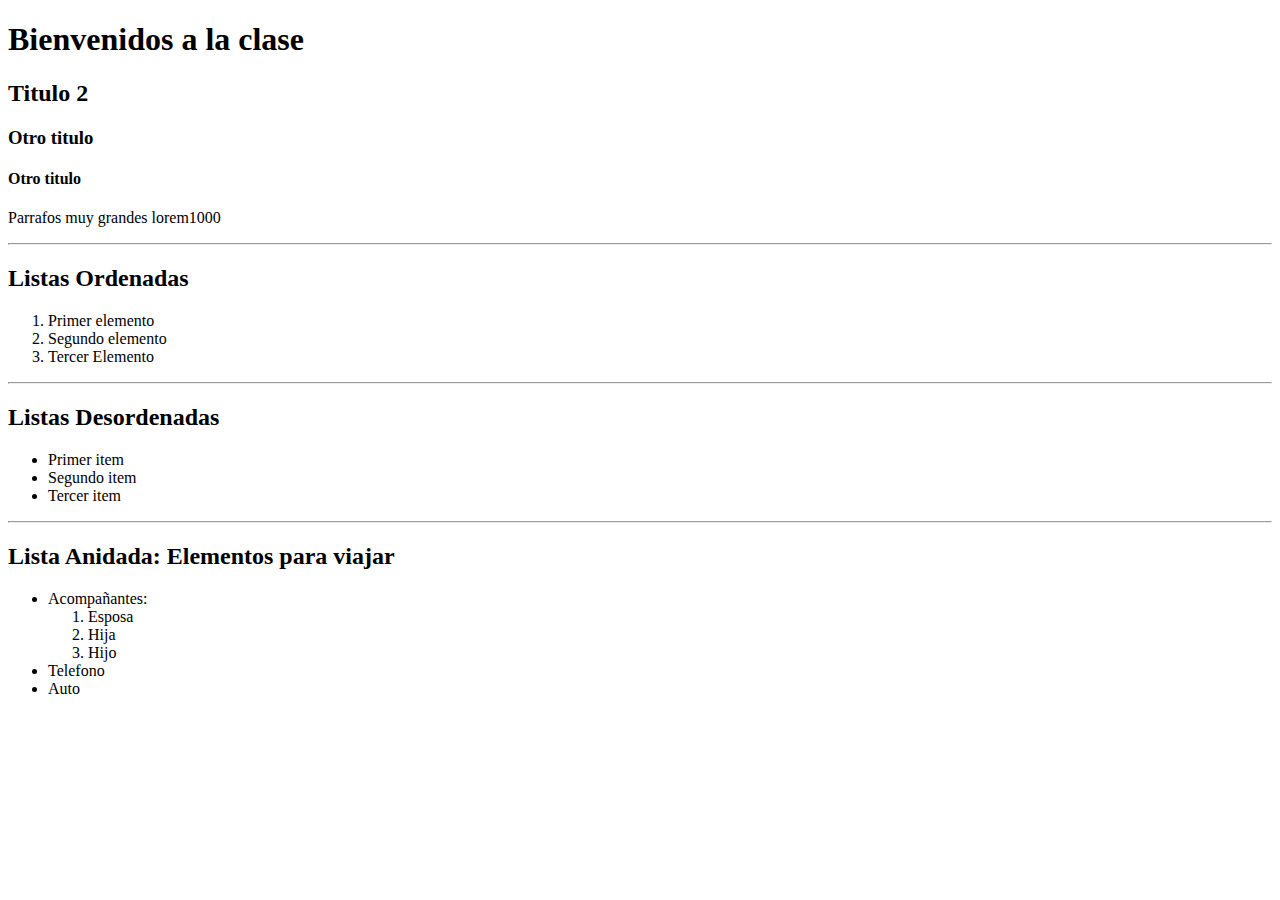
<file: clase1-html/index.html>
<!DOCTYPE html>
<html lang="en">
<head>
    <meta charset="UTF-8">
    <meta name="viewport" content="width=device-width, initial-scale=1.0">
    <title>Digital House</title>
</head>
<body>
    <h1>Bienvenidos a la clase</h1>
    <h2>Titulo 2</h2>
    <h3>Otro titulo</h3>
    <h4>Otro titulo</h4>

    <p>Parrafos muy grandes lorem1000</p>

    <hr>

    <h2>Listas Ordenadas</h2>

    <ol>
        <li>Primer elemento</li>
        <li>Segundo elemento</li>
        <li>Tercer Elemento</li>
    </ol>

    <hr>

    <h2>Listas Desordenadas</h2>

    <ul>
        <li>Primer item</li>
        <li>Segundo item</li>
        <li>Tercer item</li>
    </ul>

    <hr>

    <h2>Lista Anidada: Elementos para viajar</h2>

    <!-- Esto es una lista anidada -->
      <ul>
        <li>Acompañantes:
            <ol>
                <li>Esposa</li>
                <li>Hija</li>
                <li>Hijo</li>
            </ol>
        </li>
        <li>Telefono</li>
        <li>Auto</li>
    </ul>

</body>
</html>
</file>
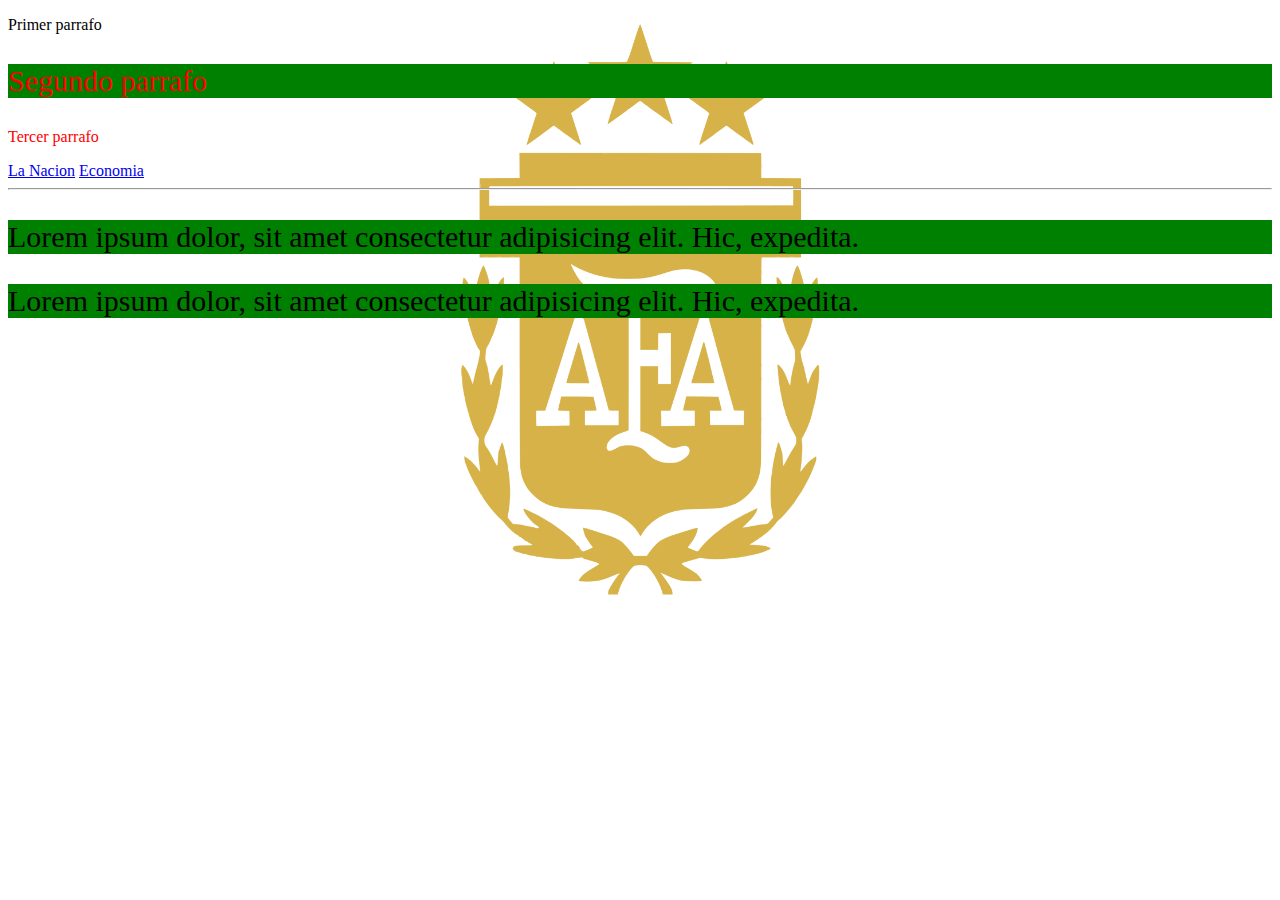
<file: clase2-css/demo-css/index.html>
<!DOCTYPE html>
<html lang="en">
<head>
    <meta charset="UTF-8">
    <meta name="viewport" content="width=device-width, initial-scale=1.0">
    <title>Document</title>
    <link rel="stylesheet" href="./css/styles.css">
</head>
<body id="cuerpo">
    <h1 class="parrafoRojo">Bienvenidos</h1>

    <p>Primer parrafo</p>
    <p class="parrafoEspecial parrafoRojo">Segundo parrafo</p>
    <p class="parrafoRojo">Tercer parrafo</p>

    <a href="www.lanacion.com">La Nacion</a> 
    <a href="www.lanacion.com">Economia</a>

    <hr>

    <p class="parrafoEspecial">Lorem ipsum dolor, sit amet consectetur adipisicing elit. Hic, expedita.</p> <p class="parrafoEspecial">Lorem ipsum dolor, sit amet consectetur adipisicing elit. Hic, expedita.</p>


    
</body>
</html>
</file>
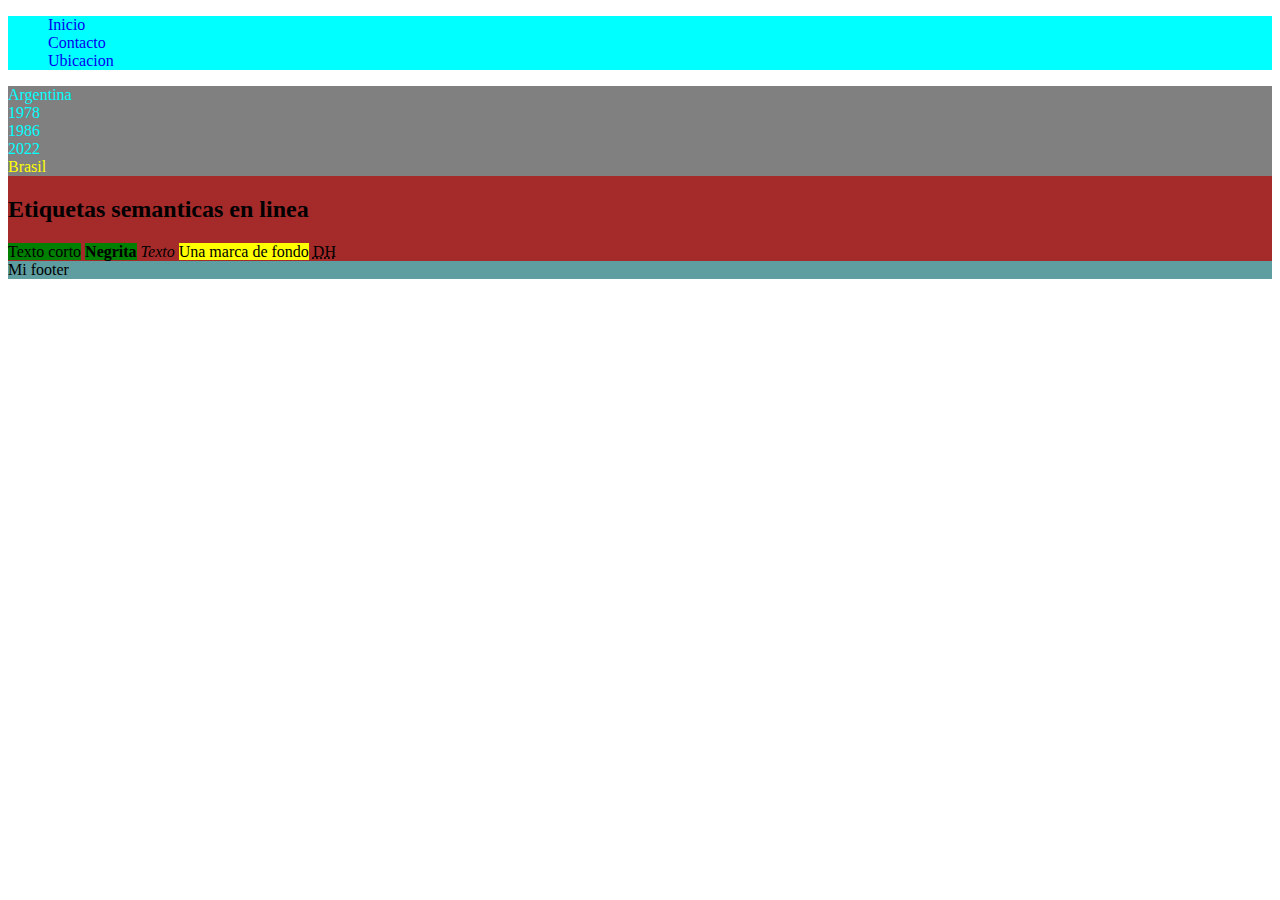
<file: clase3-caja/demo/index.html>
<!DOCTYPE html>
<html lang="en">
  <head>
    <meta charset="UTF-8" />
    <meta name="viewport" content="width=device-width, initial-scale=1.0" />
    <title>Document</title>
    <link rel="stylesheet" href="./css/style.css" />
  </head>
  <body>
    <header class="header">
      <!-- barra de nav -->

      <nav>
        <ul>
          <li><a href="#">Inicio</a></li>
          <li><a href="#">Contacto</a></li>
          <li><a href="#">Ubicacion</a></li>
        </ul>
      </nav>
    </header>
    <main class="main">
      <section class="sectArg section">
        Argentina
        <article>
            1978
        </article>
        <article>
            1986
        </article>
        <article>
            2022
        </article>
      </section>
      <section class="sectBra section">Brasil</section>

      <section>
        <h2>Etiquetas semanticas en linea</h2>
        <article>
            
            <span class="span">Texto corto</span>
            <strong class="negrita">Negrita</strong>
            <em>Texto</em>
            <mark>Una marca de fondo</mark>
            <abbr title="Digital House">DH</abbr>
        </article>
      </section>
    </main>
    <footer class="footer">Mi footer

    </footer>
  </body>
</html>
</file>
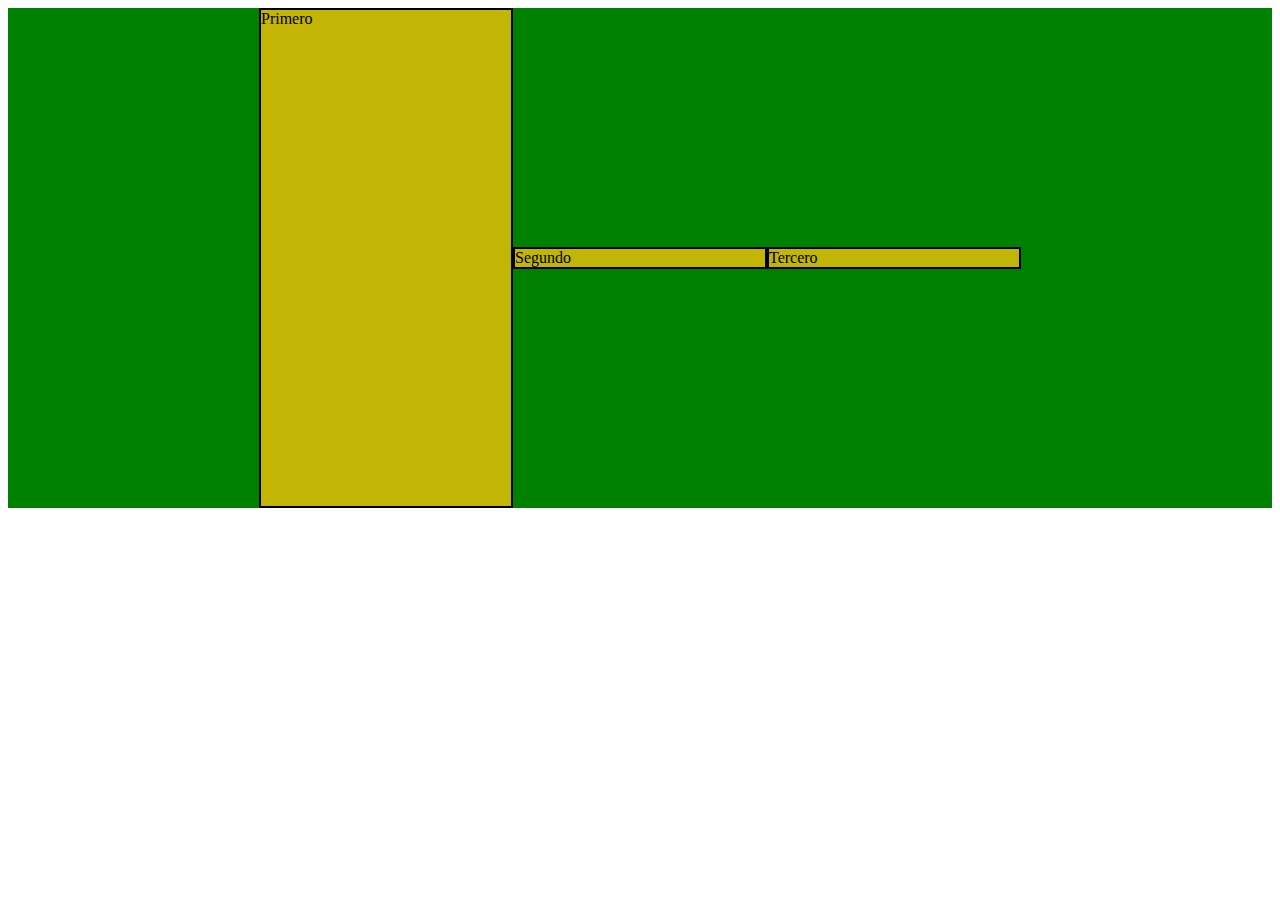
<file: clase4-flexbox/demo-flexbox/index.html>
<!DOCTYPE html>
<html lang="en">
<head>
    <meta charset="UTF-8">
    <meta name="viewport" content="width=device-width, initial-scale=1.0">
    <title>Document</title>
    <link rel="stylesheet" href="./css/styles.css">
</head>
<body>
    
    <section class="cajaPadre">
        <article class="primero">Primero</article>
        <article class="segundo">Segundo</article>
        <article class="tercero">Tercero</article>
    </section>
    
</body>
</html>
</file>
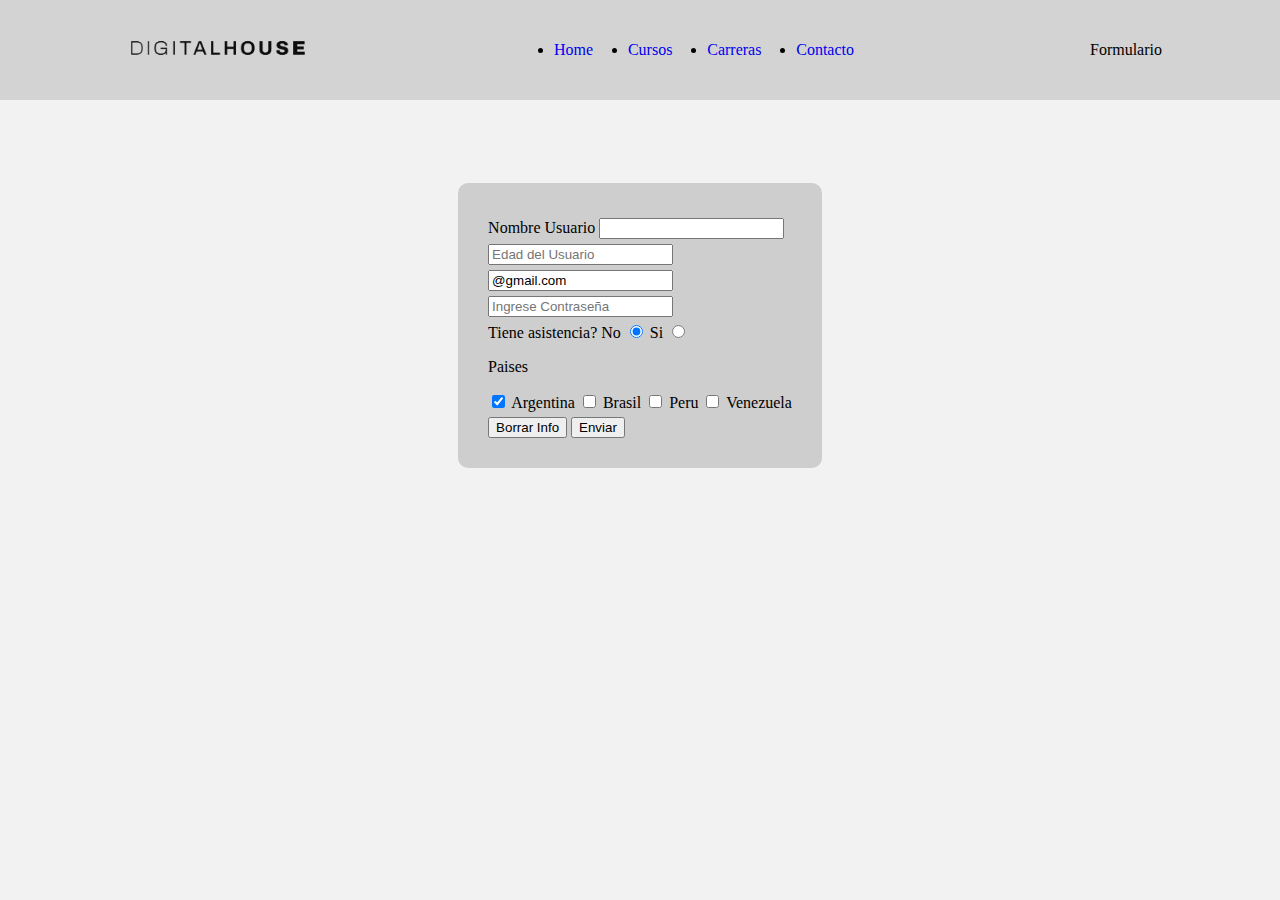
<file: clase5-responsive/demo/index.html>
<!DOCTYPE html>
<html lang="en">
<head>
    <meta charset="UTF-8">
    <meta name="viewport" content="width=device-width, initial-scale=1.0">
    <title>Document</title>
    <link rel="stylesheet" href="./css/style.css">
</head>
<body>

    <header id="header">
        <section class="cajaLogo">
            <img src="./img/logo-laptop.avif" alt="Logo">
        </section>
        <nav class="cajaBarraNav">
            <ul>
                <li><a href="#">Home</a></li>
                <li><a href="#">Cursos</a></li>
                <li><a href="#">Carreras</a></li>
                <li><a href="#">Contacto</a></li>
            </ul>
        </nav>
        <section class="cajaFormulario">
            <p class="parrafoForm">Formulario</p>
        </section>

    </header>


    <main id="main">
        <section class="cajaFormularioCompleto">

            <form action="./resultadoBusqueda.html" method="get">

                <div>
                    <label for="">Nombre Usuario</label>
                    <input type="text" name="nombreUsuario" value="">
                </div>

                <div>
                    <!-- <label for="">Edad del Usuario</label> -->
                    <input type="number" name="edadUsuario" id="" placeholder="Edad del Usuario">
                </div>

                <div>
                    <input type="email" name="emailUsuario" value="@gmail.com" >
                </div>

                <div>
                    <input type="password" name="passUsuario" placeholder="Ingrese Contraseña">
                </div>

                <div>
                    <label for="">Tiene asistencia?</label>
                    <span>No</span> <input type="radio" name="asistencia" value="No" checked>
                    <span>Si</span> <input type="radio" name="asistencia" value="Si">
                </div>


                <div>
                    <p for="">Paises</p>
                    <input type="checkbox" name="paises" value="Argentina" checked> <span>Argentina</span>
                    <input type="checkbox" name="paises" value="Brasil"> <span>Brasil</span>
                    <input type="checkbox" name="paises" value="Peru"> <span>Peru</span>
                    <input type="checkbox" name="paises" value="Venezuela"> <span>Venezuela</span>
                </div>

                <div>
                    <button type="reset">Borrar Info</button>

                    <button type="submit">Enviar</button>
                </div>

            </form>

        </section>
    </main>
    
</body>
</html>
</file>
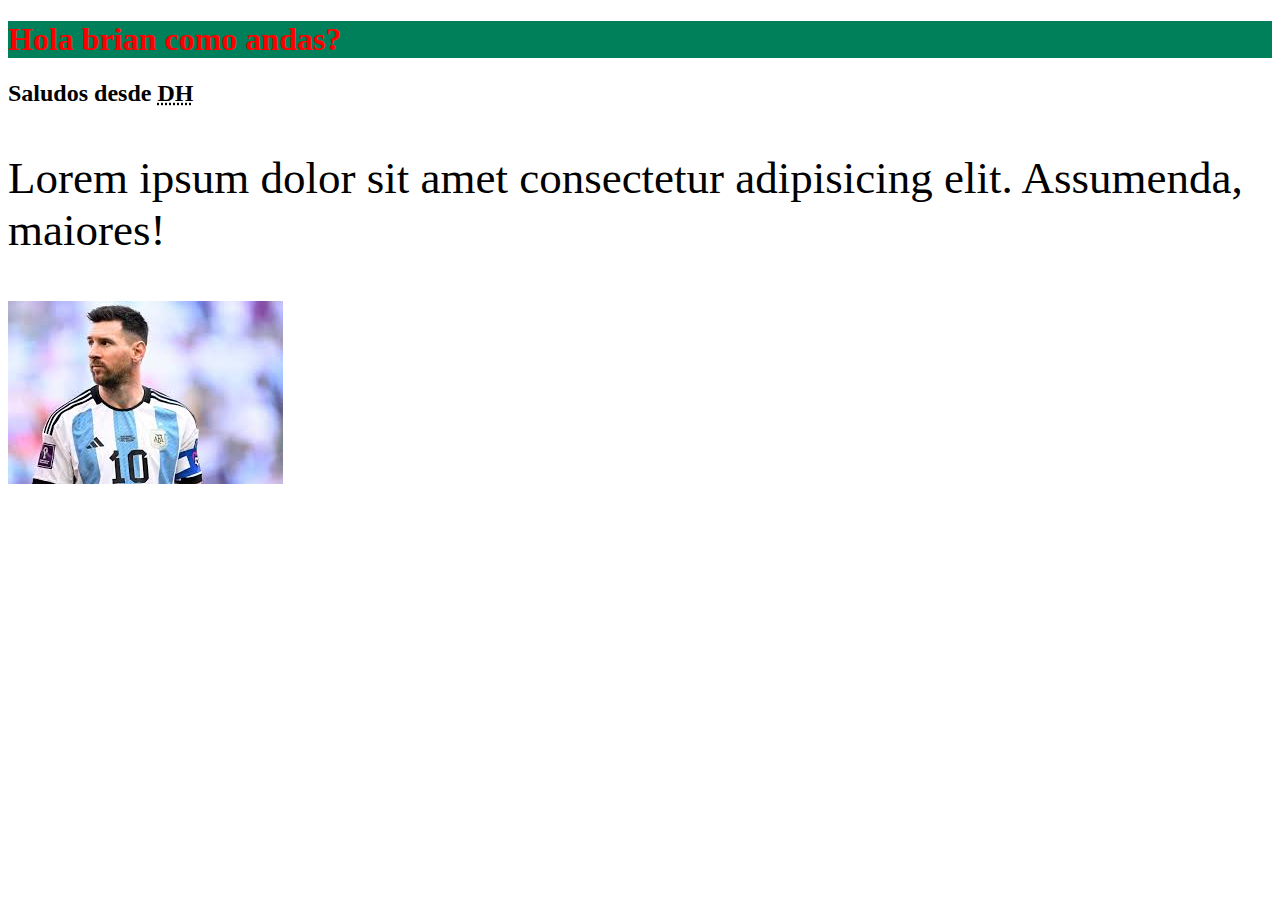
<file: clase8-alertas-DOM/demo/index.html>
<!DOCTYPE html>
<html lang="en">
<head>
    <meta charset="UTF-8">
    <meta name="viewport" content="width=device-width, initial-scale=1.0">
    <title>Document</title>
</head>
<body>
    <h1 id="titulo">Hola</h1>

    <h2>Saludos</h2>

    <p class="parrafo">Lorem ipsum dolor sit amet consectetur adipisicing elit. Assumenda, maiores!</p>

    <img class="messi" src="./img/messi1.jpg" alt="">

    <script src="./js/dom.js"></script>
</body>
</html>
</file>
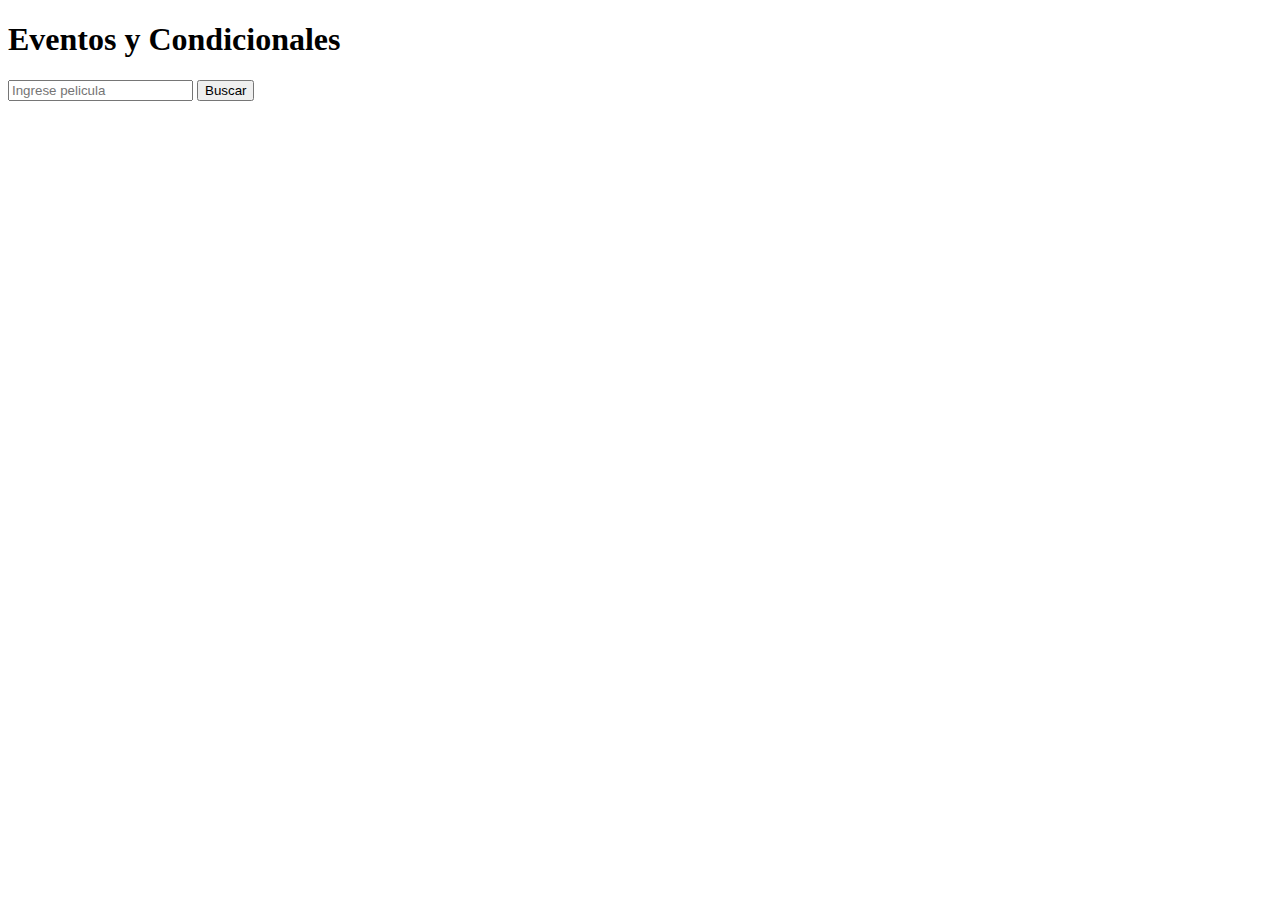
<file: clase10-queryString/form.html>
<!DOCTYPE html>
<html lang="en">
<head>
    <meta charset="UTF-8">
    <meta name="viewport" content="width=device-width, initial-scale=1.0">
    <title>Document</title>

</head>
<body>
    
    <h1>Eventos y Condicionales</h1>

    <form action="./eventos.html" method="get">
        <input type="text" name="pelicula" id="pelicula" placeholder="Ingrese pelicula" value="">
        <button type="submit">Buscar</button>
    </form>

    <script src="./js/form.js"></script>
</body>
</html>
</file>
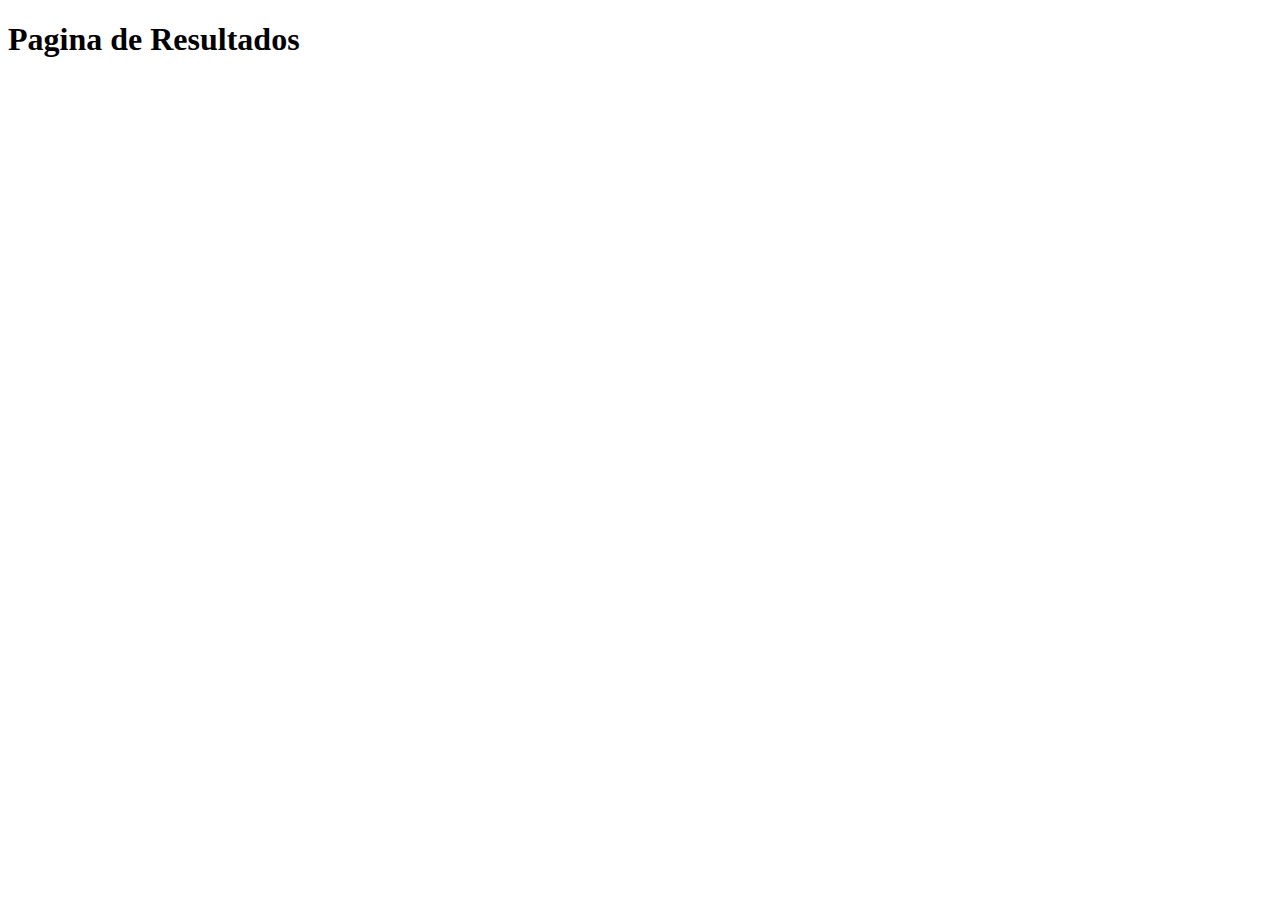
<file: clase10-queryString/searchResults.html>
<!DOCTYPE html>
<html lang="en">
<head>
    <meta charset="UTF-8">
    <meta name="viewport" content="width=device-width, initial-scale=1.0">
    <title>Resultados</title>
</head>
<body>

    <h1>Pagina de Resultados</h1>

    <ul class="lista">
        
    </ul>
    

    <script src="./js/searchResults.js"></script>
</body>
</html>
</file>
<file: clase2-css/demo-css/css/styles.css>
/* Selectores de etiqueta */

h1{
    color:rgb(99, 174, 25);
    display: none;
}

.parrafoEspecial{
    font-size: 30px;
}

.parrafoRojo{
    color: red;
}

/* lectores de ID */

#cuerpo{
    background-image: url("../img/fondo.png");
    background-position: top;
    background-size: 1100px;
    background-repeat: no-repeat;
}

.parrafoEspecial{
    background-color: green;
}
</file>
<file: clase3-caja/demo/css/style.css>
*{
    box-sizing: border-box;
}

.header{
    background-color: aqua;
}

.main{
    background-color: brown;
}

.footer{
    background-color: cadetblue;
}

.section{
    background-color: gray;
}

.sectBra{
    color: yellow;
}

.sectArg{
    color: aqua;
}

a{
    text-decoration: none;
}

ul{
    list-style-type: none;
}

.negrita, .span{
    background-color: green;
}

/* modelo de caja */


.caja{
    background-color: rgb(41, 89, 232);
    color: white;
    width: 120px;
    height: 130px;
    padding: 12px;
    border: solid 3px green;
    margin: 30px;
}
</file>
<file: clase4-flexbox/demo-flexbox/css/styles.css>
section{
    background-color: green;
    height: 500px;
    display: flex;
    flex-wrap: wrap;
    flex-direction: row;
    justify-content: center;
   align-items: center;
   
}

article{
    background-color: rgb(194, 181, 6);
    width: 250px;
    
    border: solid 2px black;
}

.primero{
    order: 1;
    align-self: stretch;
}
.segundo{
    order: 2;
}

.tercero{
    order: 3;
}
</file>
<file: clase5-responsive/demo/css/style.css>
/* Estilos laptop 1200px */
body {
  background-color: rgb(243, 242, 242);
  margin: 0px;
}

#header {
  background-color: rgb(211, 211, 211);
  height: 100px;
  display: flex;
  flex-wrap: wrap;
  flex-direction: row;
  justify-content: space-around;
  align-items: center;
}

.cajaLogo img {
  width: 200px;
}

.cajaBarraNav ul {
  padding: 0px;
  width: 300px;
  display: flex;
  flex-wrap: wrap;
  flex-direction: row;
  justify-content: space-between;
  align-items: center;
}

a{
    text-decoration: none;
}


.cajaFormularioCompleto{
    display: flex;
    justify-content: center;
    align-items: center;
    height: 50vh;
}

form{
    background-color: rgb(206, 206, 206);
    padding: 30px;
    border-radius: 10px;
}

form div{
    margin-top: 5px;
}

/* Estilos tablet 768px */
@media (max-width: 768px) {
    .cajaLogo, .cajaBarraNav, .cajaFormulario{
        width: 100%;
        display: flex;
        justify-content: center;
    }

    #header{
        height: 140px;
    }

    .cajaBarraNav ul{
        list-style-type: none;
    }

 
}

/* Estilos Telefono 420px */
@media(max-width: 420px) {
    
    .cajaBarraNav ul{
        flex-direction: column;
    }

    #header{
        height: 250px;
    }

    .parrafoForm{
        display: none;
    }

}
</file>
